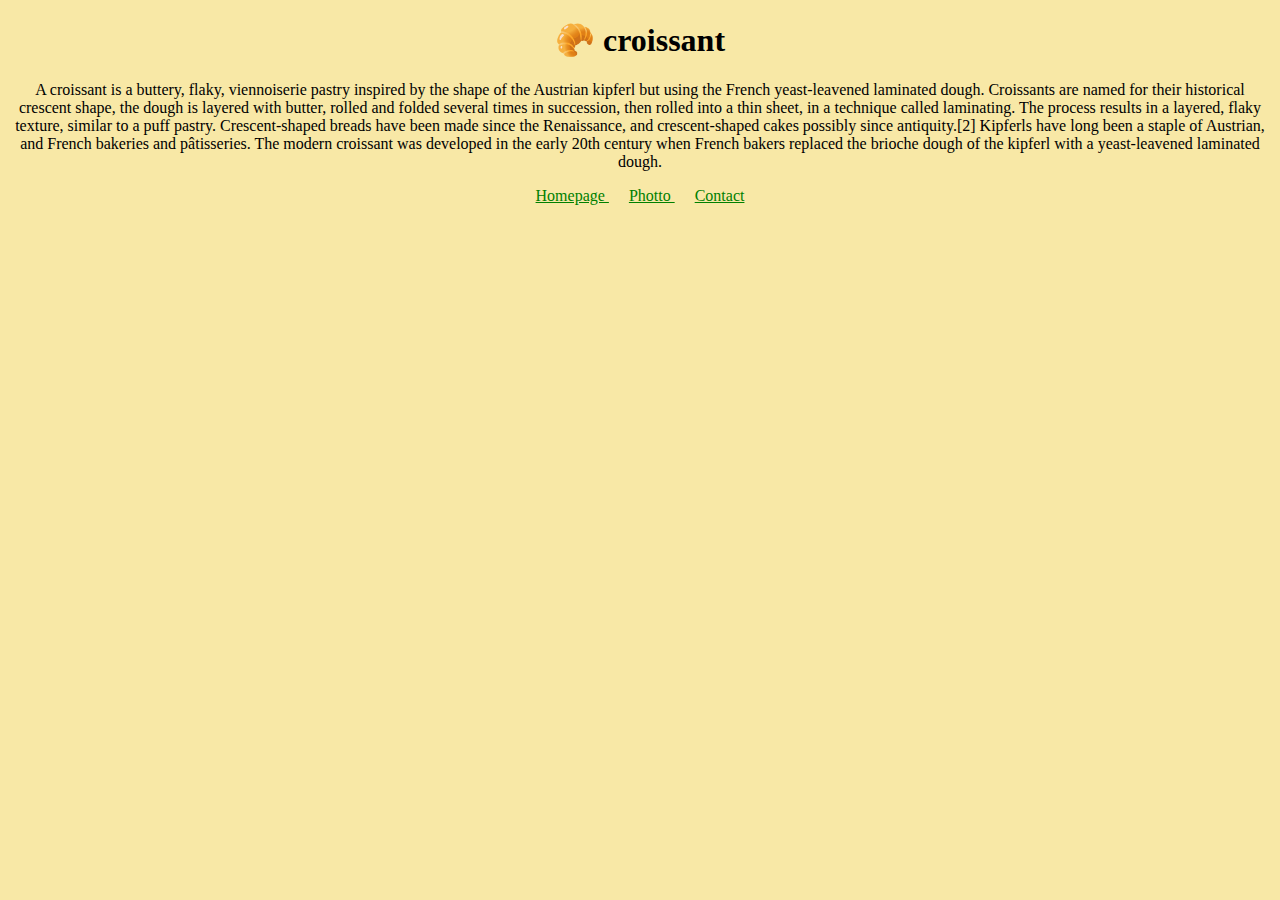
<file: index.html>
<!DOCTYPE html>
<html lang="en">
<head>
    <meta charset="UTF-8">
    <meta name="viewport" content="width=device-width, initial-scale=1.0">
    <link href="https://cdn.jsdelivr.net/npm/bootstrap@5.3.0/dist/css/bootstrap.min.css" rel="stylesheet"
        integrity="sha384-9ndCyUaIbzAi2FUVXJi0CjmCapSmO7SnpJef0486qhLnuZ2cdeRhO02iuK6FUUVM" crossorigin="anonymous">
    <link rel="stylesheet" href="styles/style.css">
        <title> The most delicious croissant - Croissant.com</title>
        <meta name="description" content="Have the best croissant here">
</head>
<body>
   <h1>
    🥐 croissant
   </h1> 
   <p>
    A croissant is a buttery, flaky, viennoiserie pastry inspired by the shape of
    the Austrian kipferl but using the French yeast-leavened laminated dough. Croissants are named
    for their historical crescent shape, the dough is layered with butter, rolled and folded several times in succession,
    then rolled into a thin sheet, in a technique called laminating. The process results in a layered, flaky texture,
    similar to a puff pastry.
    
    Crescent-shaped breads have been made since the Renaissance, and crescent-shaped cakes possibly since antiquity.[2]
    Kipferls have long been a staple of Austrian, and French bakeries and pâtisseries. The modern croissant was developed in
    the early 20th century when French bakers replaced the brioche dough of the kipferl with a yeast-leavened laminated
    dough.
   </p>
   <footer> 
    <a href="index.html"> Homepage </a>
    <a href="photo.html"> Photto </a>
    <a href="contact.html"> Contact </a>
    </footer>
</body>
</html>
</file>
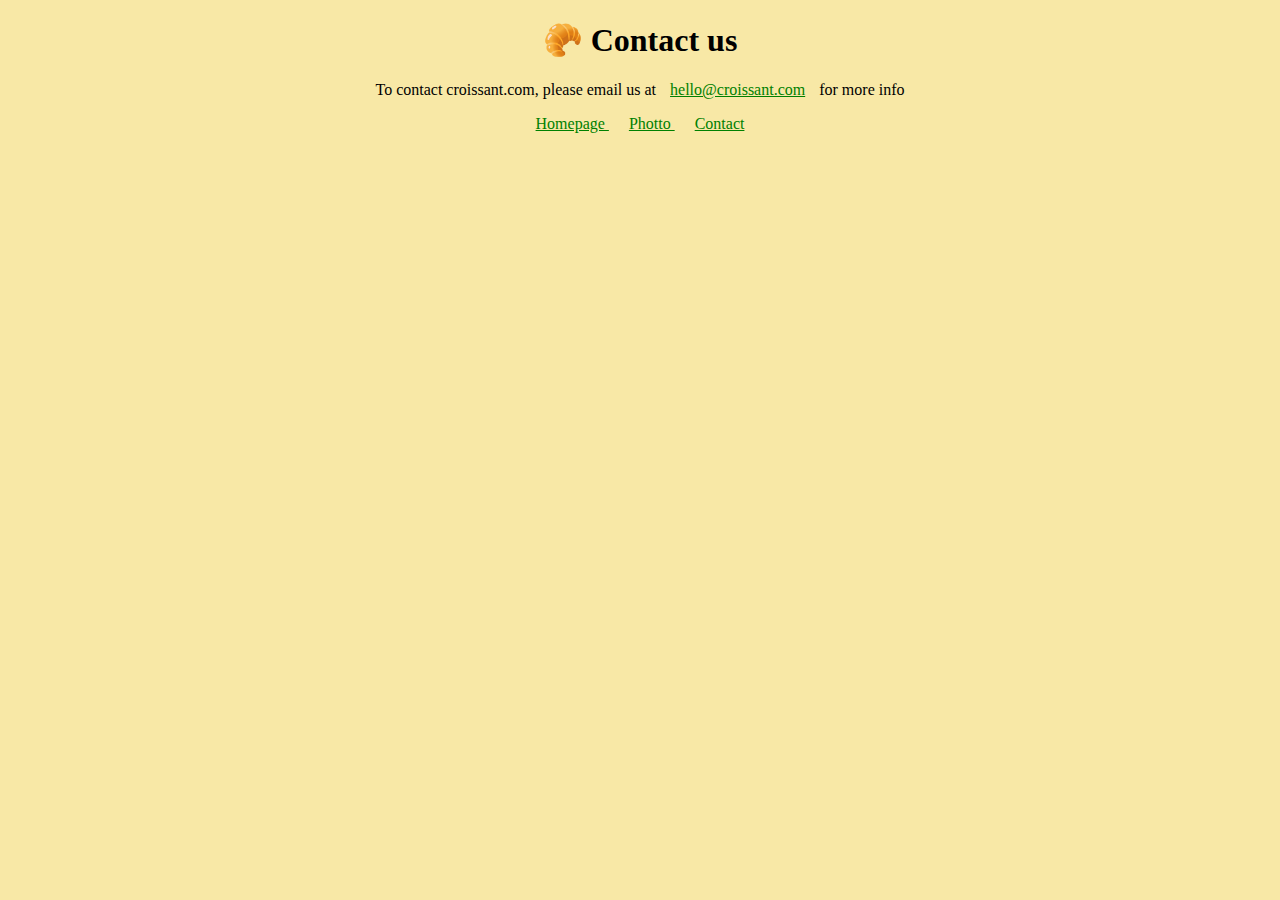
<file: contact.html>
<!DOCTYPE html>
<html lang="en">
<head>
    <meta charset="UTF-8">
    <meta name="viewport" content="width=device-width, initial-scale=1.0">
    <link href="https://cdn.jsdelivr.net/npm/bootstrap@5.3.0/dist/css/bootstrap.min.css" rel="stylesheet"
        integrity="sha384-9ndCyUaIbzAi2FUVXJi0CjmCapSmO7SnpJef0486qhLnuZ2cdeRhO02iuK6FUUVM" crossorigin="anonymous">
    <link rel="stylesheet" href="styles/style.css">
        <title>contact page</title>
</head>
<body>
    <h1>
        🥐 Contact us
    </h1>
    <p>
        To contact croissant.com, please email us at <a href="hello@croissant.com">hello@croissant.com</a> for more info
    </p>
    <footer> 
    <a href="index.html"> Homepage </a>
    <a href="photo.html"> Photto </a>
    <a href="contact.html"> Contact </a>
    </footer>
</body>
</html>
</file>
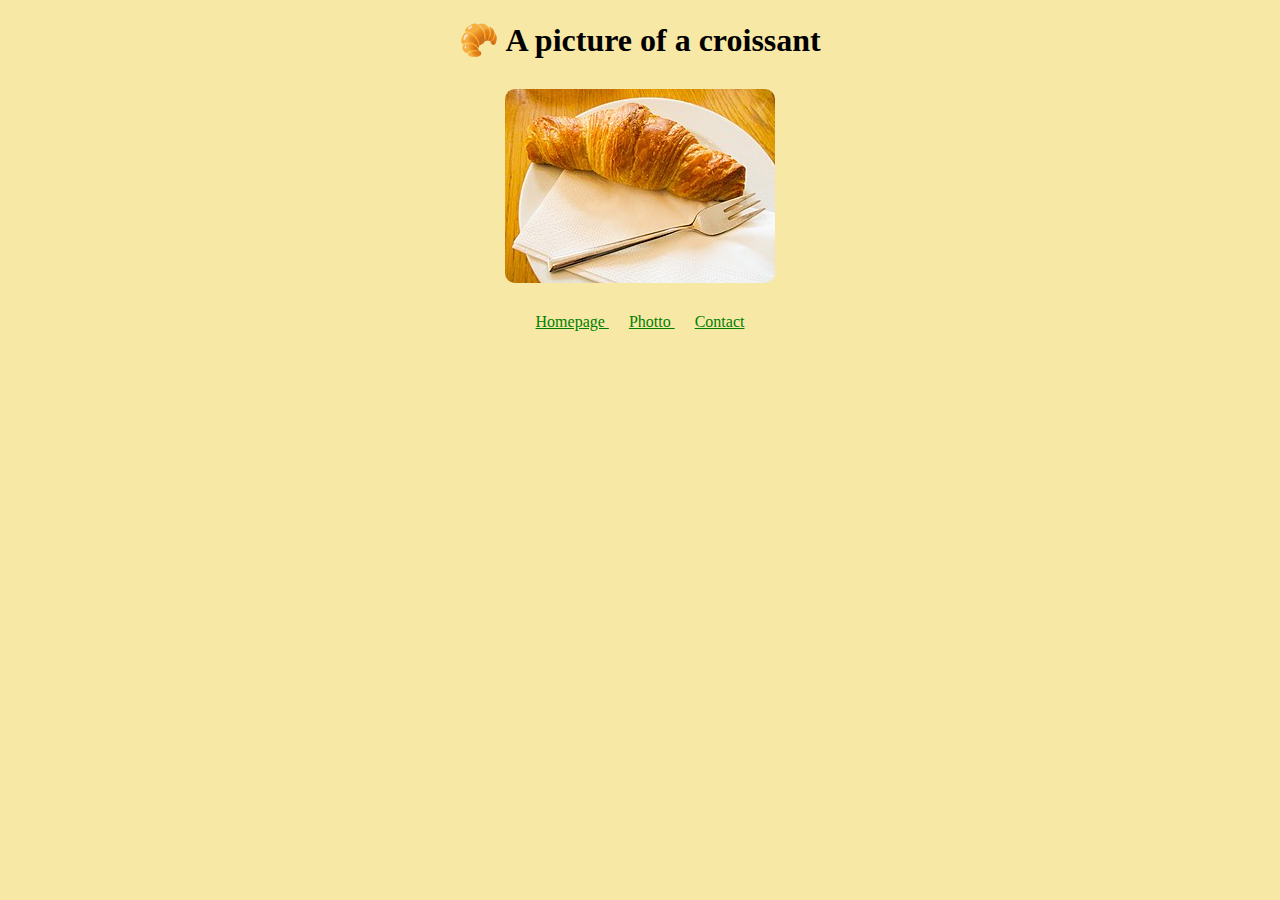
<file: photo.html>
<!DOCTYPE html>
<html lang="en">
<head>
    <meta charset="UTF-8">
    <meta name="viewport" content="width=device-width, initial-scale=1.0">
    <link href="https://cdn.jsdelivr.net/npm/bootstrap@5.3.0/dist/css/bootstrap.min.css" rel="stylesheet"
        integrity="sha384-9ndCyUaIbzAi2FUVXJi0CjmCapSmO7SnpJef0486qhLnuZ2cdeRhO02iuK6FUUVM" crossorigin="anonymous">
    <link rel="stylesheet" href="styles/style.css">
        <title>Document</title>
</head>
<body>
   <h1>
    🥐 A picture of a croissant
   </h1> 
   <img src="images/croissant.jpg" alt=" delicious croissant" />
   <footer> 
   <a href="index.html"> Homepage </a>
   <a href="photo.html"> Photto </a>
   <a href="contact.html"> Contact </a>
</footer>
</body>
</html>
</file>
<file: styles/style.css>
body {
  background-color: rgb(248, 232, 166);
}
h1 {
  text-align: center;
  font-size: 32px;
  font-weight: 700;
}
p {
  text-align: center;
  display: block;
}
a {
  text-decoration: underline;
  cursor: pointer;
  color: green;
  margin: 0 10px;
}
img {
  display: block;
  max-width: 100%;
  border-radius: 10px;
  margin: 30px auto;
}
footer {
  text-align: center;
}
</file>
